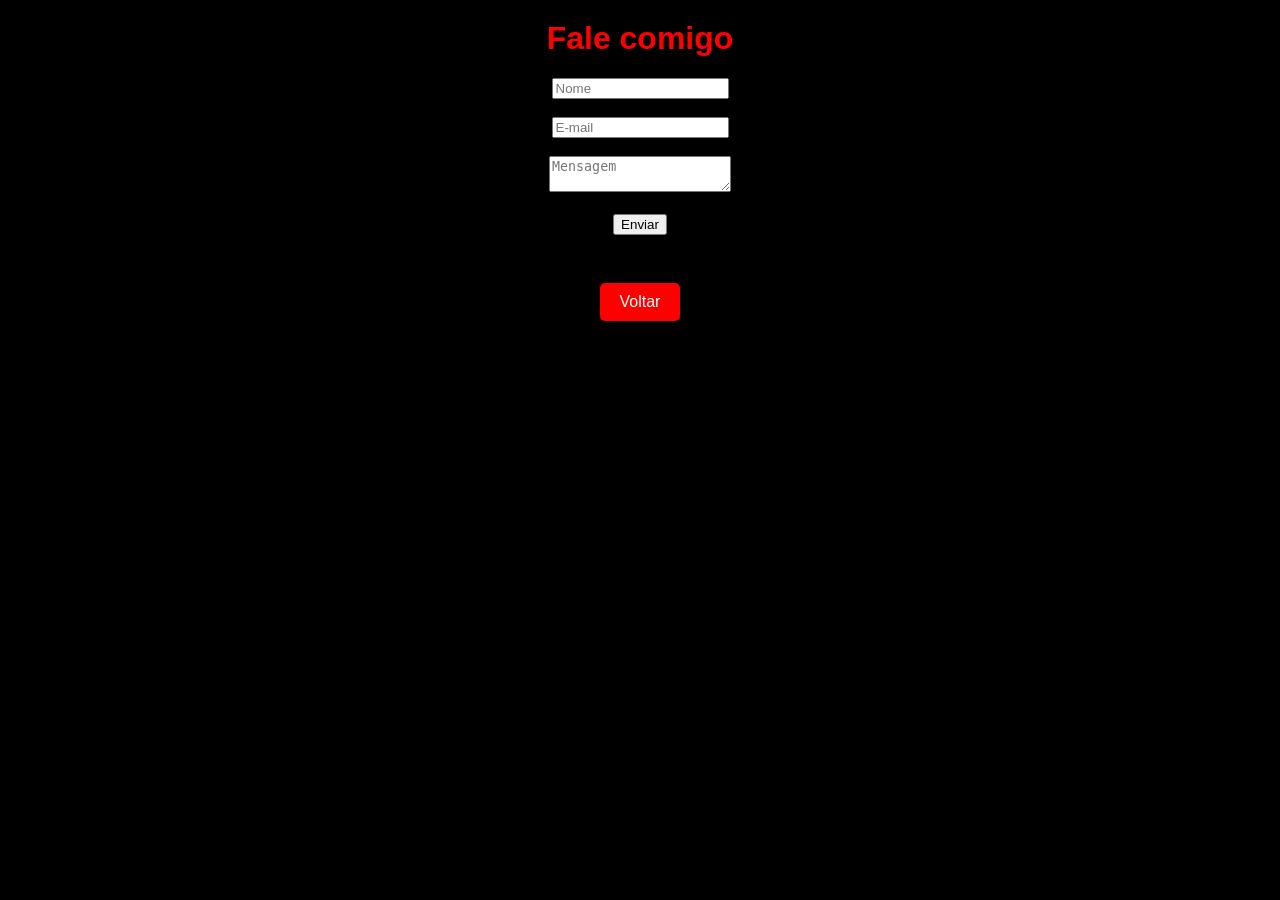
<file: contato.html>
<!DOCTYPE html>
<html lang="pt-br">
<head>
  <meta charset="UTF-8">
  <title>Contato</title>
  <link rel="stylesheet" href="style.css">
</head>
<body>

<h1>Fale comigo</h1>

<form onsubmit="enviarMensagem(event)">
  <input type="text" placeholder="Nome" required><br><br>
  <input type="email" placeholder="E-mail" required><br><br>
  <textarea placeholder="Mensagem" required></textarea><br><br>
  <button type="submit">Enviar</button>
</form>

<br>
<a href="index.html" class="botao">Voltar</a>

<script src="script.js"></script>

</body>
</html>
</file>
<file: style.css>
body {
  background: black;
  color: white;
  font-family: Arial;
  text-align: center;
}

h1 {
  margin-top: 20px;
  color: red;
}

.container {
  display: flex;
  justify-content: center;
  gap: 25px;
  margin-top: 30px;
}

.card {
  background: #111;
  padding: 10px;
  border-radius: 10px;
  width: 200px;
  transition: 0.3s;
}

.card:hover {
  transform: scale(1.05);
}

.card img {
  width: 100%;
  border-radius: 10px;
}

.botao {
  display: inline-block;
  margin-top: 30px;
  padding: 10px 20px;
  background: red;
  color: white;
  text-decoration: none;
  border-radius: 5px;
}
</file>
